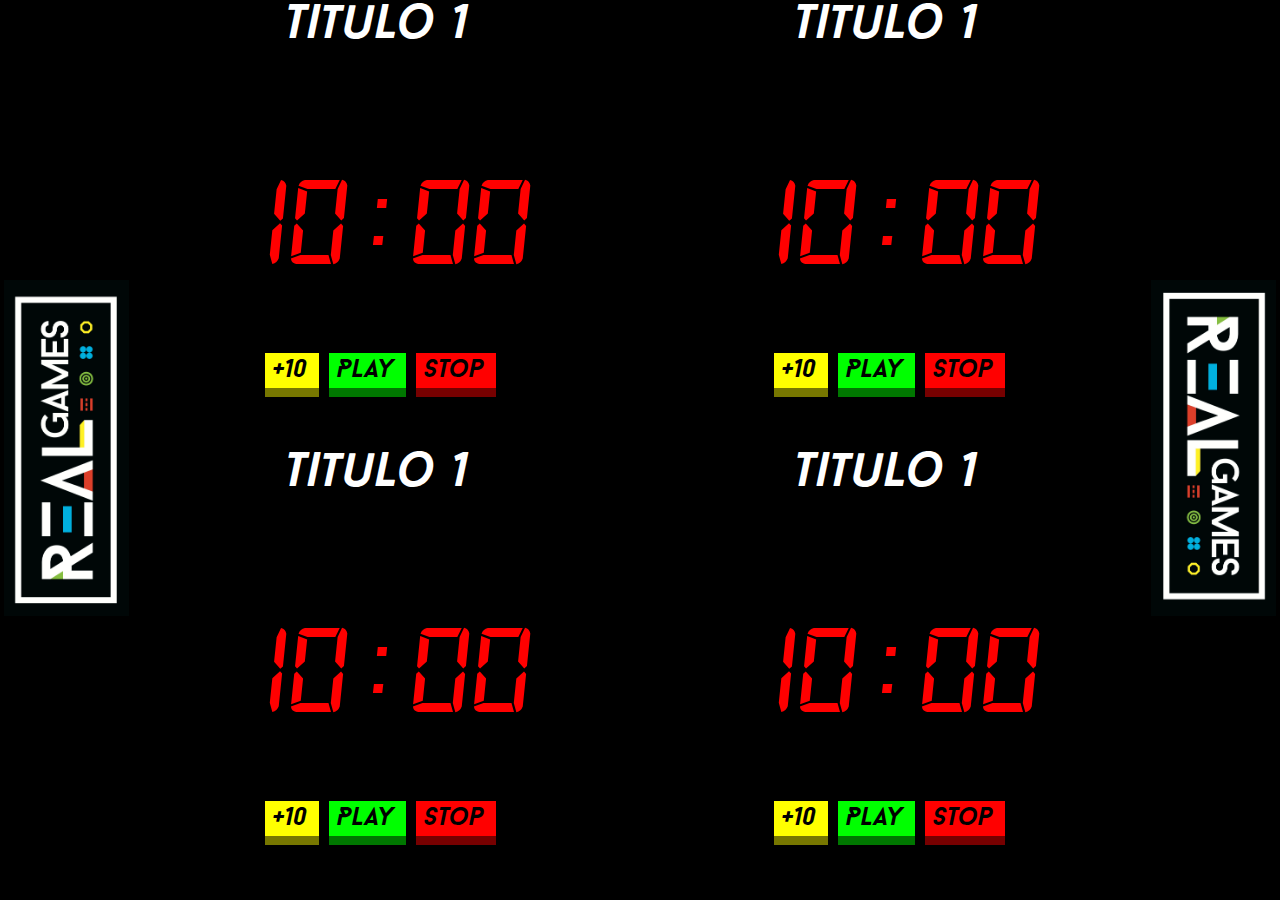
<file: index.html>
<!DOCTYPE html>
<html lang="pt_BR">
  <head>
    <meta charset="utf-8">
    <meta http-equiv="X-UA-Compatible" content="IE=edge">
    <meta name="viewport" content="width=device-width, initial-scale=1">
    <meta name="description" content="Time Bomb HTML Timer">
 
    <title>Real Games Timer</title>

    <style>
html,body {
    background-color:black;
  height: 100%;
  width: 100%;
  margin: 0;
}

.content{
    display: flex;
  flex-flow: column;
  height: 100%;
}

.header{
    text-align: center;
    
  height: 20%;
}

.table{
  flex-grow : 1;
  padding:0;
}

.logo{
    width:100%;
}
    </style>

  </head>

  <body>      
        <div class="content">

            <div class="table">
                
                <table style="width: 100%;height:100%;border:1px solid black;">
                    <tr>
                        <td rowspan="2" width="10%"><img class="logo" src="images/logolado.jpg"/></td>
                        <td><object type="text/html" data="counter.html" width="100%" height="100%"></object></td>
                        <td><object type="text/html" data="counter.html" width="100%" height="100%"></object></td>
                        <td rowspan="2" width="10%"><img class="logo" src="images/logolado2.jpg"/></td>
                    </tr>
                    <tr>
                        <td><object type="text/html" data="counter.html" width="100%" height="100%"></object></td>
                        <td><object type="text/html" data="counter.html" width="100%" height="100%"></object></td>
                    </tr>
                </table>
            </div>
        </div>

  </body>
</html>
</file>
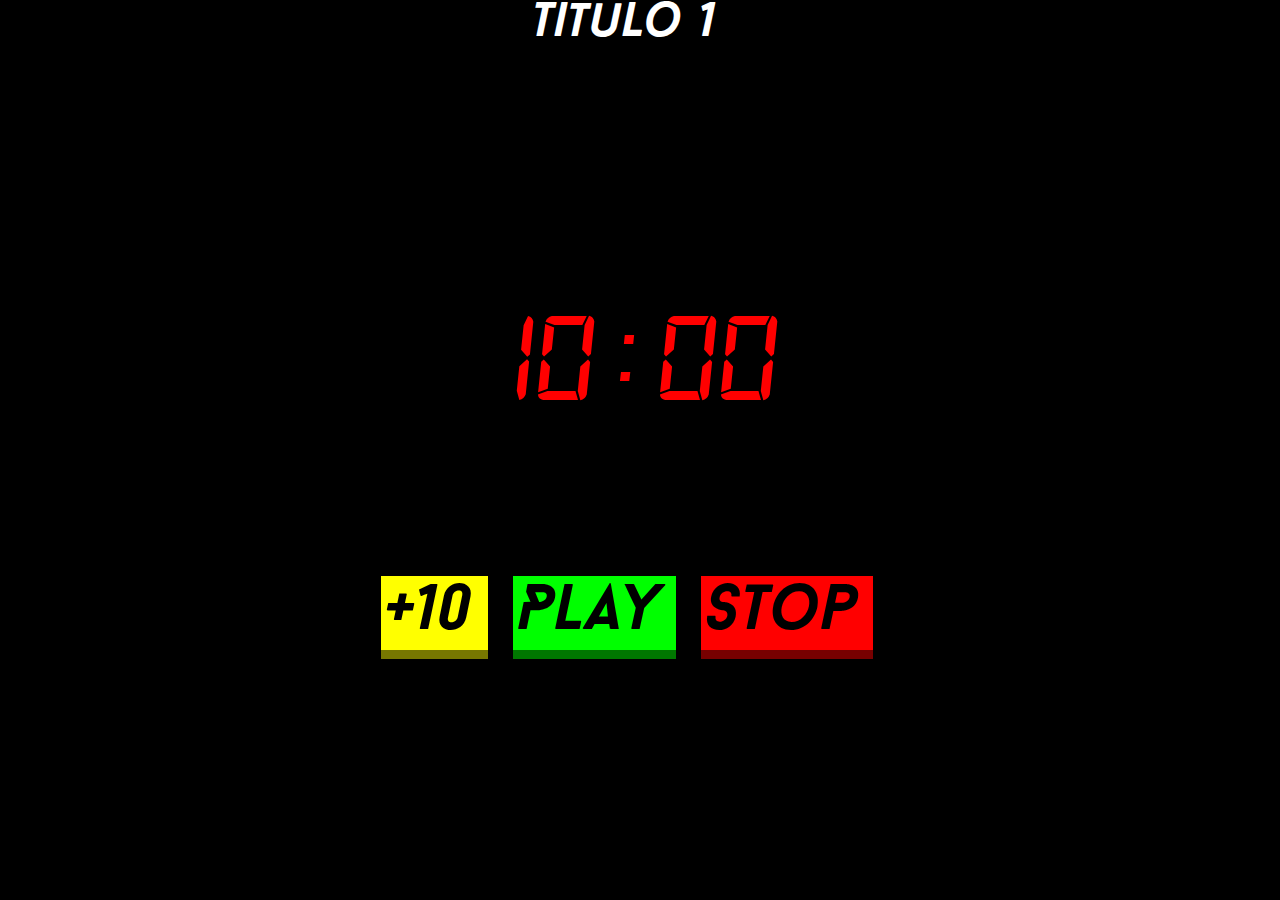
<file: counter.html>
<!DOCTYPE html>
<html lang="pt_BR">
  <head>
    <meta charset="utf-8">
    <meta http-equiv="X-UA-Compatible" content="IE=edge">
    <meta name="viewport" content="width=device-width, initial-scale=1">
    <meta name="description" content="Time Bomb HTML Timer">
    <link rel="icon" href="images/favicon.png">
 
    <title>Real Games Timer</title>

    <link href="src/style.css" rel="stylesheet">

  </head>

  <body>      
        <script src="src/script.js"></script>
  </body>
</html>
</file>
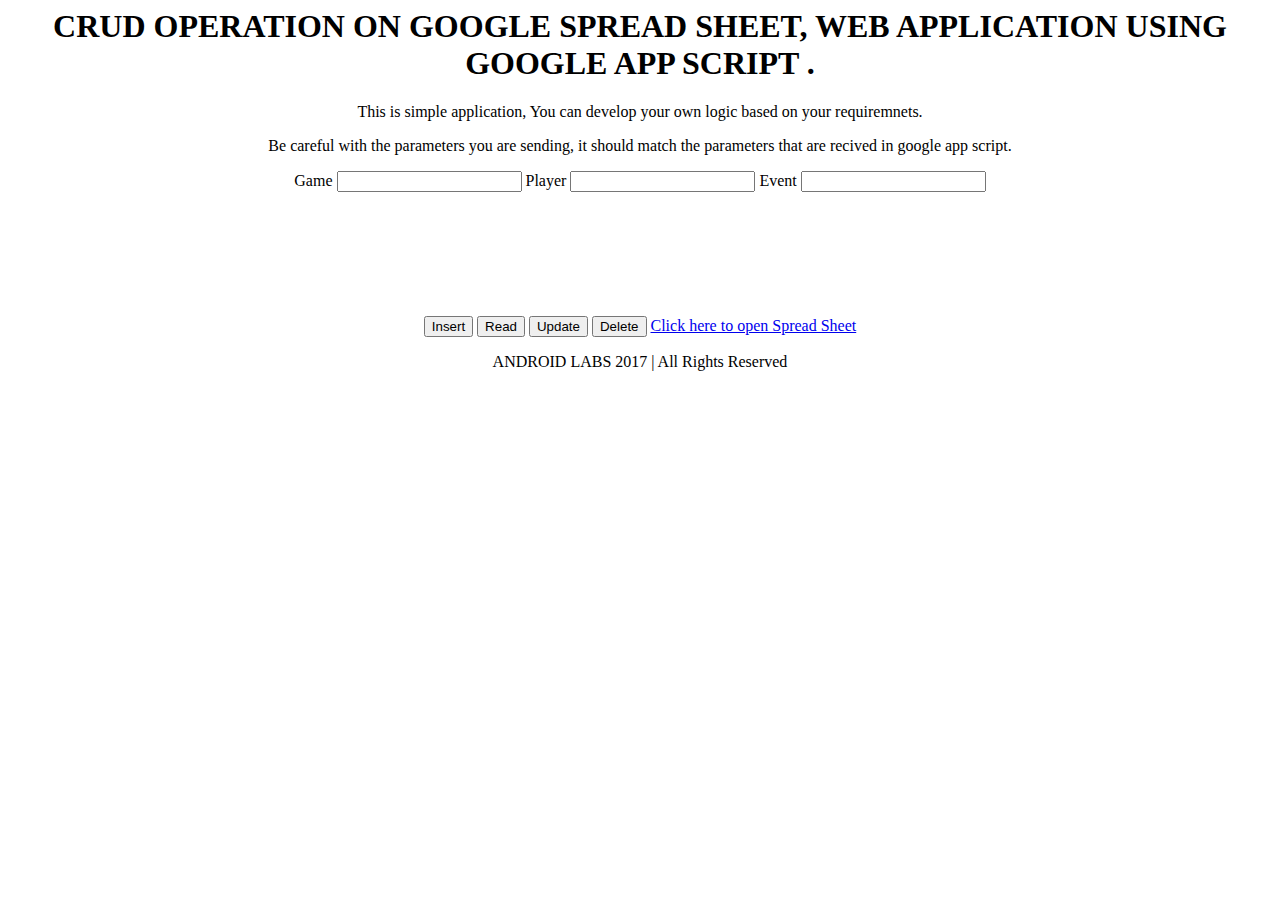
<file: timers.html>
<html>
<head>
<style>
        table, th, td 
        {
            margin:10px 0;
            border:solid 1px #333;
            padding:2px 4px;
            font:15px Verdana;
        }
        th {
            font-weight:bold;
        }
		
#loader {
  border: 16px solid #f3f3f3;
  border-radius: 50%;
  border-top: 16px solid blue;
  border-bottom: 16px solid blue;
  width: 60px;
  height: 60px;
  -webkit-animation: spin 2s linear infinite;
  animation: spin 2s linear infinite;
  visibility:hidden;
}

@-webkit-keyframes spin {
  0% { -webkit-transform: rotate(0deg); }
  100% { -webkit-transform: rotate(360deg); }
}

@keyframes spin {
  0% { transform: rotate(0deg); }
  100% { transform: rotate(360deg); }
}
		
    </style>

<script src="https://ajax.googleapis.com/ajax/libs/jquery/3.2.0/jquery.min.js"></script>
<script>
  
  var script_url = "https://script.google.com/macros/s/AKfycbykshSPr4QZBZiVENQzSGqOb66tYQwjHt8qBwiYFBUuAAkdMnI/exec";
  
  // Make an AJAX call to Google Script
  function insert_value() {
    $("#re").css("visibility","hidden");
    document.getElementById("loader").style.visibility = "visible";
    $('#mySpinner').addClass('spinner');

    var game    =	$("#game").val();
    var player  =	$("#player").val();
    var event   =   $("#event").val();

    var url = script_url+"?callback=ctrlq&game="+game+"&player="+player+"&event="+event+"&action=insert&id=teste";
    var request = jQuery.ajax({
      crossDomain: true,
      url: url ,
      method: "GET",
      dataType: "jsonp"
    });
  }
  
  // print the returned data
  function ctrlq(e) {
  
	$("#re").html(e.result);
	$("#re").css("visibility","visible");
    document.getElementById("loader").style.visibility = "hidden";
	//read_value();
  }
  
  </script>

</head>
<body>
<div align="center">
<h1>CRUD OPERATION ON GOOGLE SPREAD SHEET, WEB APPLICATION USING GOOGLE APP SCRIPT .</h1> 
<p>This is simple application, You can develop your own logic based on your requiremnets.<p>
<p>Be careful with the parameters you are sending, it should match the parameters that are recived in google app script.</p>


<form >
Game
<input type = "text" name ="game" id="game">
Player
<input type = "text" name ="player" id="player">
Event
<input type = "text" name ="event" id="event">

</form>

<div id="loader"></div>

<p id="re"></p>

<input type = "button"  id = "b1" onClick="insert_value()" value = "Insert"></input>
<input type="button" onclick="read_value()" value="Read" />
<input type="button" onclick="update_value()" value="Update" />
<input type="button" onclick="delete_value()" value="Delete" />
<a href="https://docs.google.com/spreadsheets/d/1FvKDuZJuBxifLy5pp5EjljJpoxukUI88K9rn8Z2Q76o/edit" target="_blank">Click here to open Spread Sheet </a>
<div id="showData"></div>
</div>
</body>
<div align="center">
<p>ANDROID LABS 2017 | All Rights Reserved</p>
</div>
<html>
</file>
<file: src/style.css>
@font-face{
  src: url(../fonts/digital7.ttf);
  font-family: DigitalDisplay;
}

@font-face{
  src: url(../fonts/Baron\ Neue\ Bold\ Italic.otf);
  font-family: General;
}

.grid {
	display: grid;
}

/* 100px é o valor total, ignora conteúdo, margem e etc. Respeita apenas o min-width do item.*/
.grid-template-columns-1 {
	grid-template-columns: 100px 100px 100px 100px;
}

td{
  background-color: #070;
}

table.timer{
  text-align: center;
  align-content: center;
	position: absolute;
	transform: translate(-50%, -50%);
  top: 50%;
  left: 50%;
	width: 98%; 
	height: 98%;
  border-radius: 10px;
  background-color: black;
}

div{
  align-content: center;
  text-align: center;
  width: 100%;
  display:table-row;
  /* margin: 1%; */
  background: #000;
}

div.content
{
    height:100%;
    display: flex;
    align-items: center;
    justify-content: center;
}

#label{
  font-family: "DigitalDisplay";
  font-size: 800%;
  color: #f00;
}

body{
  margin :0;
  padding: 0%;
  height:98%;
  width:98%;
}

html{
  height:100%;
  width:100%;
}

html,body{
  background: black;
  margin: 0;
  display:table; 
}

.block{
  position: absolute; 
  height: 49%; width: 50%;
}


h1{
  color: #fff;
  font-size: 300%;
  font-family: "General";
  margin: 0;
}

button {
  padding: 5px 10px;
  text-align: center;
  cursor: pointer;
  outline: none;
  color: #000;
  border: none;
  font-family: "General";
  font-size: 5vw;
  margin : 1%;
}

button.play, button.pause{
  background-color: #0f0;
  box-shadow: 0 9px #070;
}

button.time{
  background-color: #ff0;
  box-shadow: 0 9px #770;
}

button.stop{
  background-color: #f00;
  box-shadow: 0 9px #700;
}

button:hover {background-color: #999}

button:active {
  background-color: #555;
  box-shadow: 0 5px #333;
  transform: translateY(4px);
}
</file>
